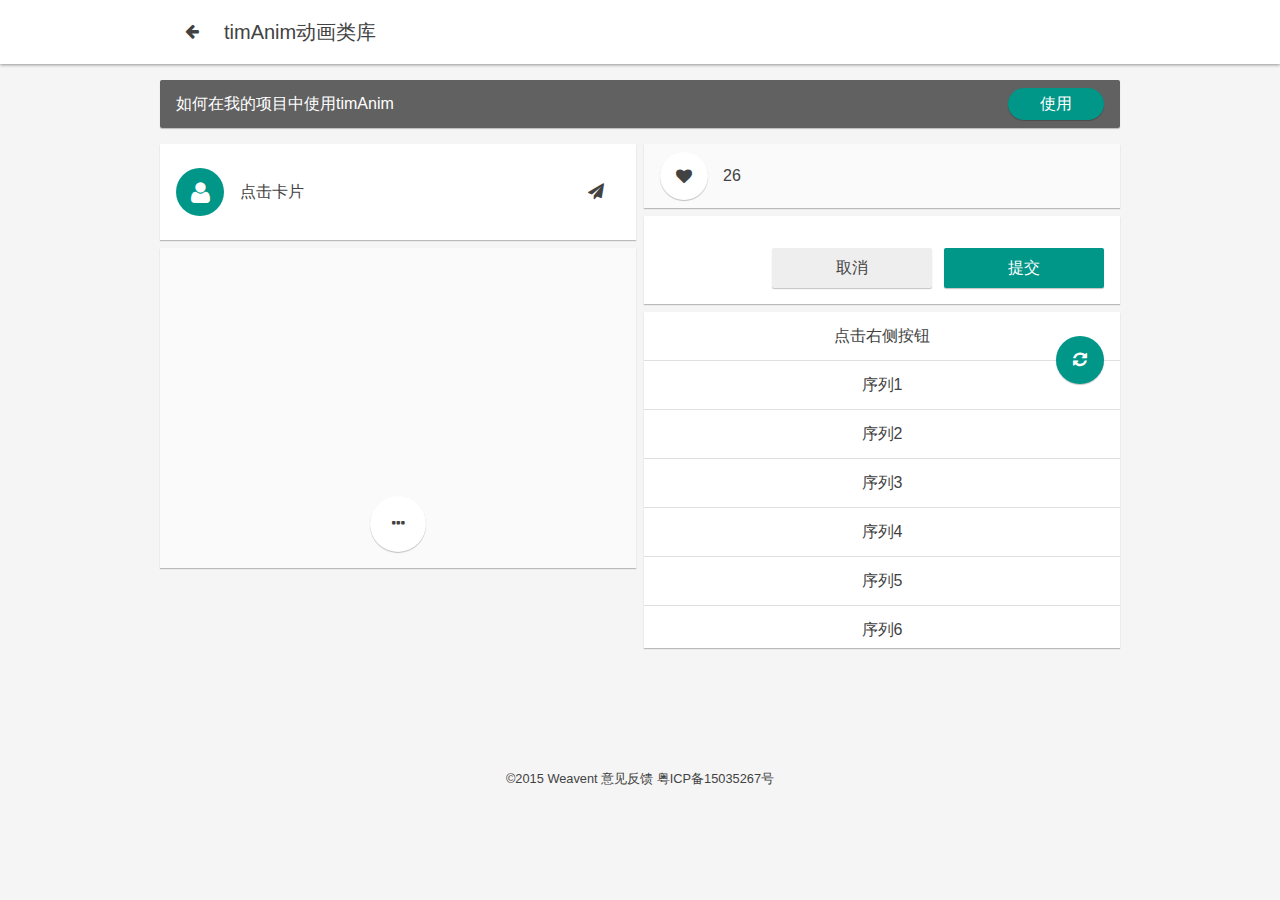
<file: index.html>
<!DOCTYPE html>
<meta charset="utf-8"/>
<link rel="stylesheet" href="./css/font-awesome.min.css">
<link rel="stylesheet" href="./css/initial.css">


<div class="appBar">
	<div class="appBarContainer">
		<div class="title">
			<span class='backBtn'  onclick="animateThis(this,'wave-anim-grayBig',200);history.go(-1);"> <i class="fa  fa-arrow-left"></i>
			</span>
			<span>timAnim动画类库</span>
		</div>
	</div>
</div>

<div class='container'  oncontextmenu="return false;" onselectstart="return false">
	<div class="intro float">
		<div class="moreBtn float" spellcheck='true' onclick="switchIntro(this);">使用</div>
		<div class="introTitle">如何在我的项目中使用timAnim</div>
		<span class='jsquot'>
			<title>Html类名引用</title>
			<p>如果动画无需触发，只在加载的时候显示，则可以通过类名的方式引用：</br>
				&lt;div class='wave-anim-bright'&gt;</br>
				&nbsp;&nbsp;&nbsp;&nbsp;&lt;i class='fa fa-refresh'&gt;&lt;/i&gt;</br>
				&lt;/div&gt;
			</p>
			<title>通过keyframes关键帧方式引用</title>
			<p>
				如需伪类触发（例如hover），则可以通过引用动画引用：</br>
				.btn:hover{animation: o-anim-flip 0.2s ease;}。</br></br>

			</p>

		</span><!-- 
		 --><span class='jsquot'>
			<title>如需事件触发则可通过js引用</title>
			<p>
				&lt;div onclick='animateThis(this,'o-anim',200)'&gt;</br>
				&nbsp;&nbsp;&nbsp;&nbsp;&lt;i class='fa fa-ellipsis-h'&gt;&lt;/i&gt;</br>
				&lt;/div&gt;
			</p>
			<p>	</br>function animateThis(obj,animateClass,time){</br>
				&nbsp;&nbsp;&nbsp;&nbsp;var cls=obj.className;</br>
				&nbsp;&nbsp;&nbsp;&nbsp;obj.className=cls+' '+animateClass;</br>
				&nbsp;&nbsp;&nbsp;&nbsp;setTimeout(function(){</br>
				&nbsp;&nbsp;&nbsp;&nbsp;&nbsp;&nbsp;&nbsp;&nbsp;obj.className=cls;</br>
				&nbsp;&nbsp;&nbsp;&nbsp;}, time);</br>
				}
			</p>
		</span>
	</div>	
	<aside>
		<article class='animHolder wave-anim-big-holder' onclick="animateThis(this,'wave-anim-grayBig',200)">
			<div class="item ">
				<div class="left">
					<div class='img green'><i class="fa fa-user icon"></i></div>
				</div>
				<div class="right">
			 		<div class='text'>点击卡片</div>
			 	</div>
			 	<div class='info'><i class="fa fa-send action"></i></div>
			</div>
		</article>
		<article class="animHolder o-anim-holder" id='o-anim-holder'>
			<div class="o-btn float" id='o-btn' checked='' onclick="animateThis(this,'o-anim',200);showFloatPanel(this);"><i class="fa fa-ellipsis-h"></i></div>
			<div class="floatPanel float" onclick="hideFloatPanel(this)">点我关闭</div>
		</article>
	</aside><!-- 
	 --><aside class="rightPortion">
		<article class='animHolder arc-anim-holder'>
			<span class='float' id='likeBtn' spellcheck='false' onclick='like(this);'>
				<i class="fa fa-heart icon_heart"></i>
			</span>
			<span class='static'>26</span>
		</article>
		<article class='animHolder wave-anim-holder'>
			<button class="btn gray float" onclick="animateThis(this,'wave-anim-grayLight',200);">取消</button>
			<button class='btn green float' onclick="animateThis(this,'wave-anim-greenLite',200);">提交</button>
		</article>
		<article class='animHolder sequen-anim-holder'>
			<title class='sequenItem'>点击右侧按钮</title>
			<div class="order1 sequenItem">序列1</div>
			<div class="order2 sequenItem">序列2</div>
			<div class="order3 sequenItem">序列3</div>
			<div class="order4 sequenItem">序列4</div>
			<div class="order5 sequenItem">序列5</div>
			<div class="order6 sequenItem">序列6</div>
			<button class="sequenCtrl float green" onclick="refreshThis(this)"><i class="fa fa-refresh"></i></button>
		</article>
	</aside>
    <div class="footer">©2015 Weavent 意见反馈 粤ICP备15035267号</div>

</div>

<script>
	function animateThis(obj,animateClass,time){
	    var cls=obj.className;
	    obj.className=cls+' '+animateClass;
	    setTimeout(function(){
	        obj.className=cls;
	    }, time);
	}

	var state=false;
	function like(obj){
		if (!state){
			animateThis(obj,'like-anim',200);
			animateThis(document.getElementsByClassName('static')[0],'arc-in-anim',200);
			obj.style.color='#ff5722';
			var num=document.getElementsByClassName('static')[0];
			num.style.color="#ff5722";
			num.innerHTML=parseInt(num.innerHTML)+1;
			state=!state;
		}else{
			animateThis(obj,'like-anim-flip',200);
			animateThis(document.getElementsByClassName('static')[0],'arc-out-anim',200);
			obj.style.color='#424242';
			var num=document.getElementsByClassName('static')[0];
			document.getElementsByClassName('static')[0].style.color="#424242";
			num.innerHTML=parseInt(num.innerHTML)-1;
			state=!state;
		};
	}

	function showFloatPanel(oBtn){
		document.getElementById('o-anim-holder').style.backgroundColor='#616161';
		oBtn.setAttribute('checked','checked');
	}
	function hideFloatPanel(bg){
		document.getElementById('o-anim-holder').style.backgroundColor='#fafafa';
		var oBtn=document.getElementById('o-btn');
		oBtn.setAttribute('checked','');
		animateThis(oBtn,'o-anim-flip',100);
	}

	function refreshThis(btn){
		var items=btn.parentNode.getElementsByTagName('div');
		for (var i = 5; i >= 0; i--) {
			items[i].style.display='none';
		};
		setTimeout(function(){
			for (var i = 5; i >= 0; i--) {
				items[i].style.display='block';
			};
		},200);
	}

	function switchIntro(moreBtn){
		moreBtn.spellcheck=!moreBtn.spellcheck;
	}
</script>
</file>
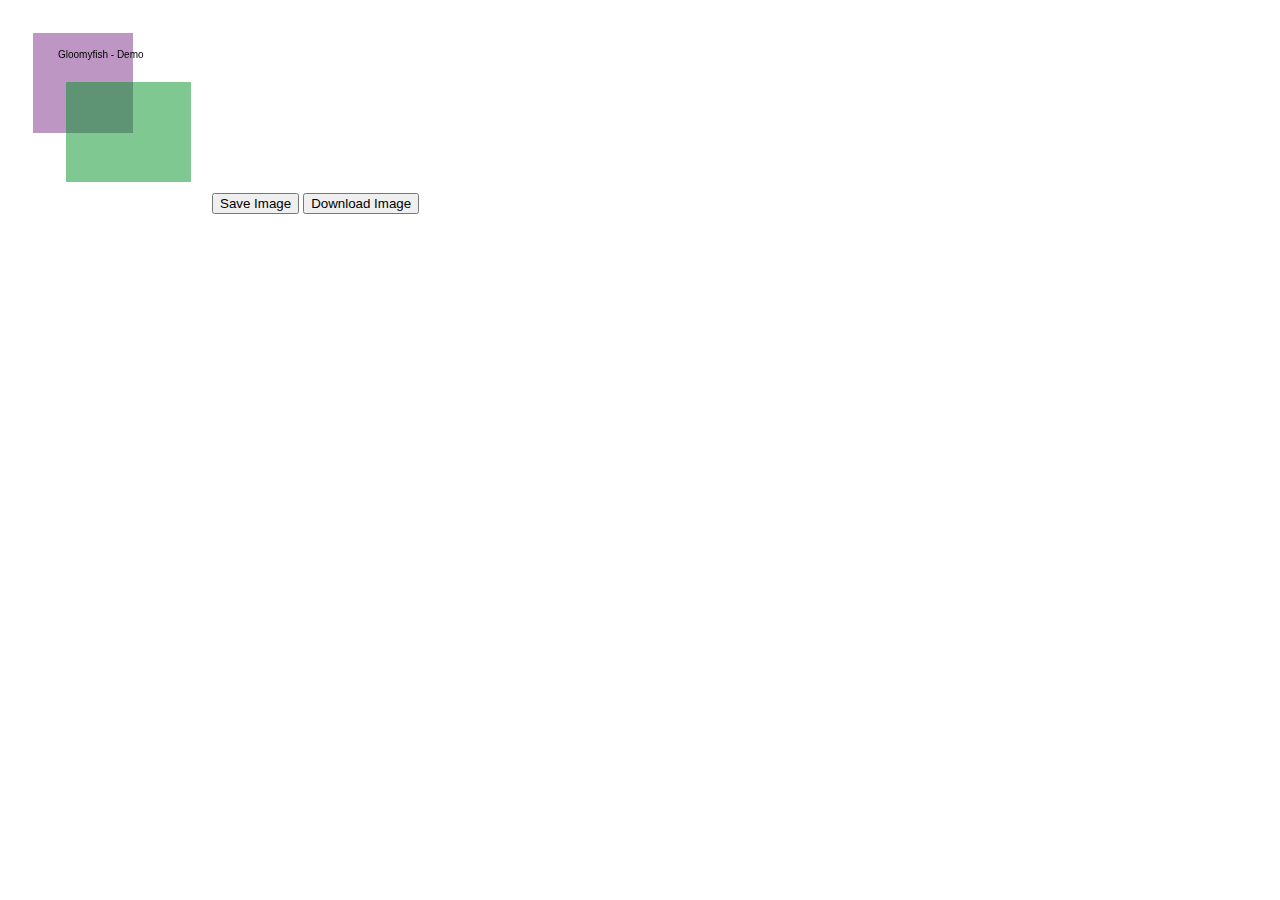
<file: canvas2image.html>
<!DOCTYPE html>
<meta charset='utf-8'>
<meta http-equiv="X-UA-Compatible" content="chrome=1">

<div>
	<canvas width=200 height=200 id="thecanvas"></canvas>
	<button id="saveImageBtn">Save Image</button>
	<button id="downloadImageBtn">Download Image</button>
</div>

<script>
    	window.onload = function() {
    		draw();
    		var saveButton = document.getElementById("saveImageBtn");
    		bindButtonEvent(saveButton, "click", saveImageInfo);
    		var dlButton = document.getElementById("downloadImageBtn");
    		bindButtonEvent(dlButton, "click", saveAsLocalImage);
    	};
            function draw(){
                var canvas = document.getElementById("thecanvas");
                var ctx = canvas.getContext("2d");
                ctx.fillStyle = "rgba(125, 46, 138, 0.5)";
                ctx.fillRect(25,25,100,100); 
                ctx.fillStyle = "rgba( 0, 146, 38, 0.5)";
                ctx.fillRect(58, 74, 125, 100);
                ctx.fillStyle = "rgba( 0, 0, 0, 1)"; // black color
                ctx.fillText("Gloomyfish - Demo", 50, 50);
            }
            
            function bindButtonEvent(element, type, handler)
            {
            	   if(element.addEventListener) {
            	      element.addEventListener(type, handler, false);
            	   } else {
            	      element.attachEvent('on'+type, handler);
            	   }
			}
            
            function saveImageInfo () 
            {
            	var mycanvas = document.getElementById("thecanvas");
            	var image    = mycanvas.toDataURL("image/png");
            	var w=window.open('about:blank','image from canvas');
            	w.document.write("<img src='"+image+"' alt='from canvas'/>");
            }

            function saveAsLocalImage () {
            	var myCanvas = document.getElementById("thecanvas");
        		// here is the most important part because if you dont replace you will get a DOM 18 exception.
        		// var image = myCanvas.toDataURL("image/png").replace("image/png", "image/octet-stream;Content-Disposition: attachment;filename=foobar.png");
        		var image = myCanvas.toDataURL("image/png").replace("image/png", "image/octet-stream"); 
        		window.location.href=image; // it will save locally
        	}
        </script>
</file>
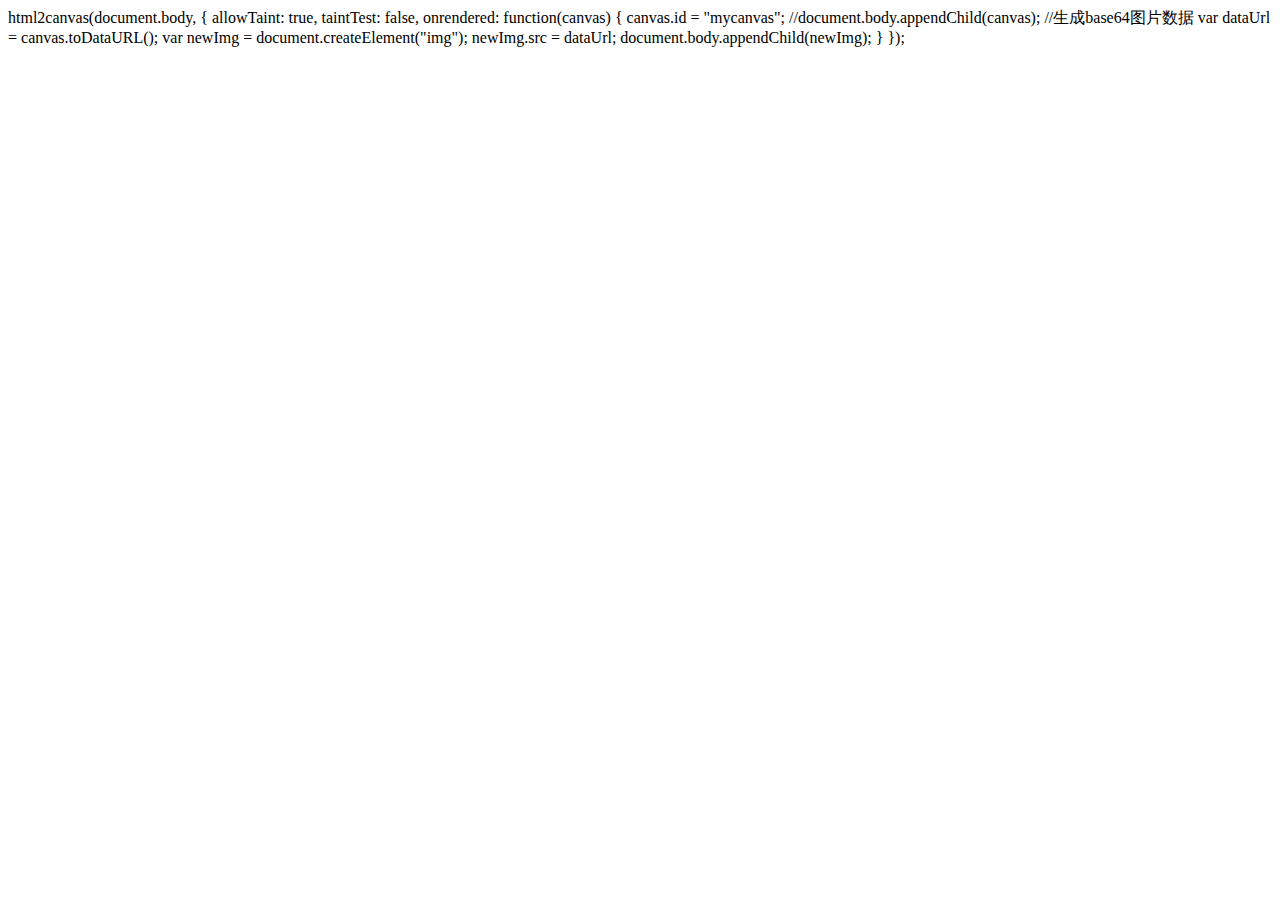
<file: h2i.html>
<!DOCTYPE html>


<script type="text/javascript" src="http://ajax.googleapis.com/ajax/libs/jquery/1.8.3/jquery.min.js"></script>
<script type="text/javascript"  src="http://html2canvas.hertzen.com/build/html2canvas.js"></script>



html2canvas(document.body, {
    allowTaint: true,
    taintTest: false,
    onrendered: function(canvas) {
        canvas.id = "mycanvas";
        //document.body.appendChild(canvas);
        //生成base64图片数据
        var dataUrl = canvas.toDataURL();
        var newImg = document.createElement("img");
        newImg.src =  dataUrl;
        document.body.appendChild(newImg);
    }
});
</file>
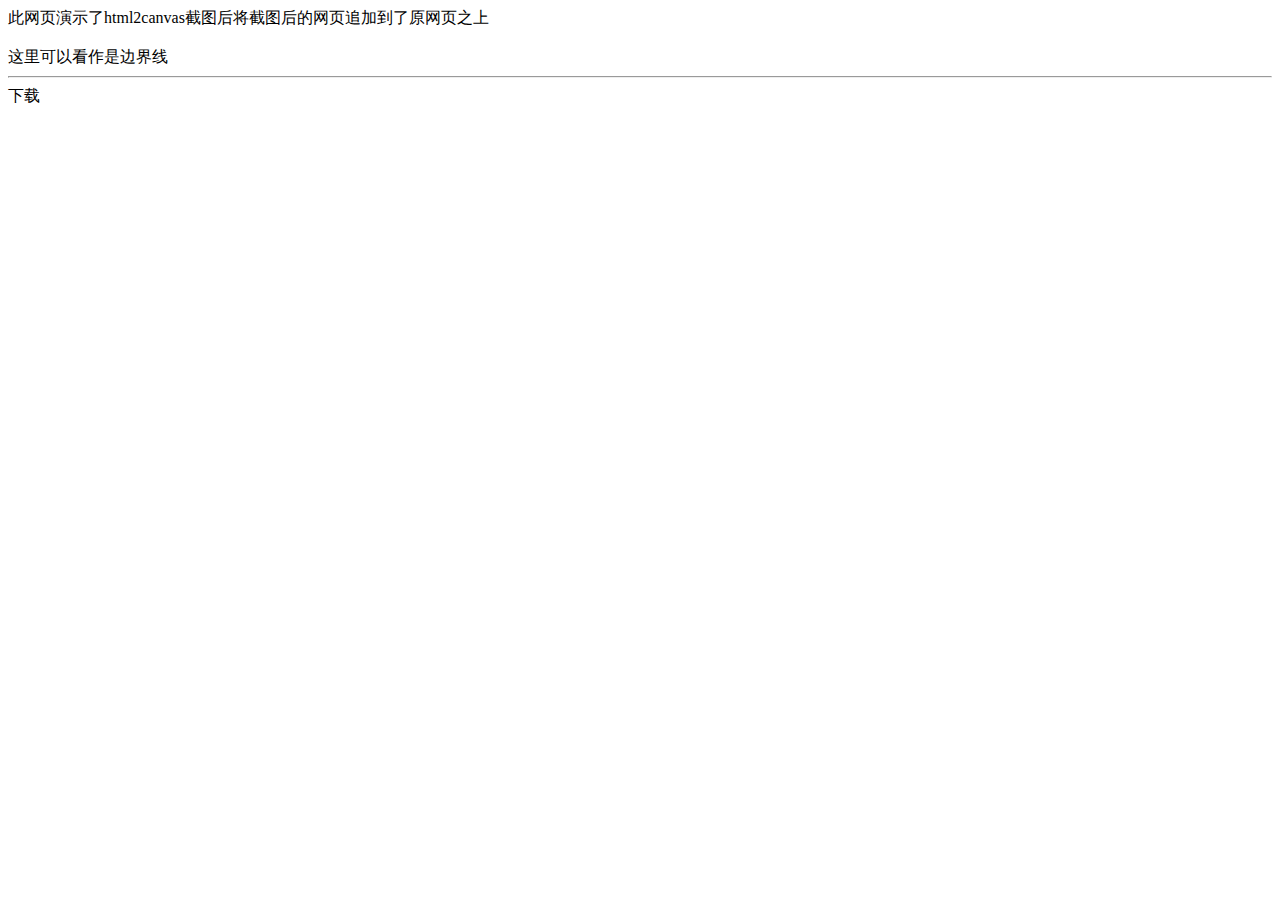
<file: html2image.html>
<!DOCTYPE HTML PUBLIC "-//W3C//DTD HTML 4.01 Transitional//EN">
<html>
	<!--此网页演示了html2canvas网页截图下载 -->	
	<head>
		<!-- base.js实际上是jquery库,html2canvas.js是html2canvas自带的js库 -->
		<script type="text/javascript" src="http://html2canvas.hertzen.com/build/html2canvas.js"></script>
		<script type="text/javascript" src="http://www.boolaw.com/tpl/default/js/jquery-1.8.3.min.js"></script>
		<title>html2canvas网页截图</title>
		<meta http-equiv="keywords" content="keyword1,keyword2,keyword3">
		<meta http-equiv="description" content="this is my page">
		<meta http-equiv="content-type" content="text/html; charset=UTF-8">
		<!--<link rel="stylesheet" type="text/css" href="./styles.css">-->
		<!--需要注意的是,这里一定要等待js库和网页加载完毕后再执行函数  -->
		<!-- html2canvas()中,第一个参数是要截图的Dom对象，第二个参数时渲染完成后回调的canvas对象。  -->		
		<script type="text/javascript">
			$(function(){	
				print();
			});
			function print(){	
				html2canvas( $("#canv") ,{  		
					onrendered: function(canvas){
						$('#down_button').attr( 'href' , canvas.toDataURL() ) ;
						$('#down_button').attr( 'download' , 'myjobdeer.png' ) ;
						//$('#down_button').css('display','inline-block');
						var html_canvas = canvas.toDataURL();
						$.post('', {order_id:1,type_id:2,html_canvas:html_canvas}, function(json){
						}, 'json');
					}
				});
			}
		</script>
		<meta http-equiv="Content-Type" content="text/html; charset=UTF-8">
	</head>
	<body>
		<div id="canv">
		此网页演示了html2canvas截图后将截图后的网页追加到了原网页之上		<br>		<br>
		这里可以看作是边界线		<hr/>
		</div>
		<a type="button" id="down_button">下载</a>
	<?php
	if(isset($_POST['html_canvas'])){
	$order_id = $_POST['order_id'];
	$type_id = $_POST['type_id'];
	$html_canvas = $_POST['html_canvas'];
	$image = base64_decode(substr($html_canvas, 22));
	header('Content-Type: image/png');
	$filename =  $order_id.'-'.$type_id.".png";
	$fp = fopen($filename, 'w');
	fwrite($fp, $image);
	fclose($fp);
	}
	
	?>
	</body>
</html>
</file>
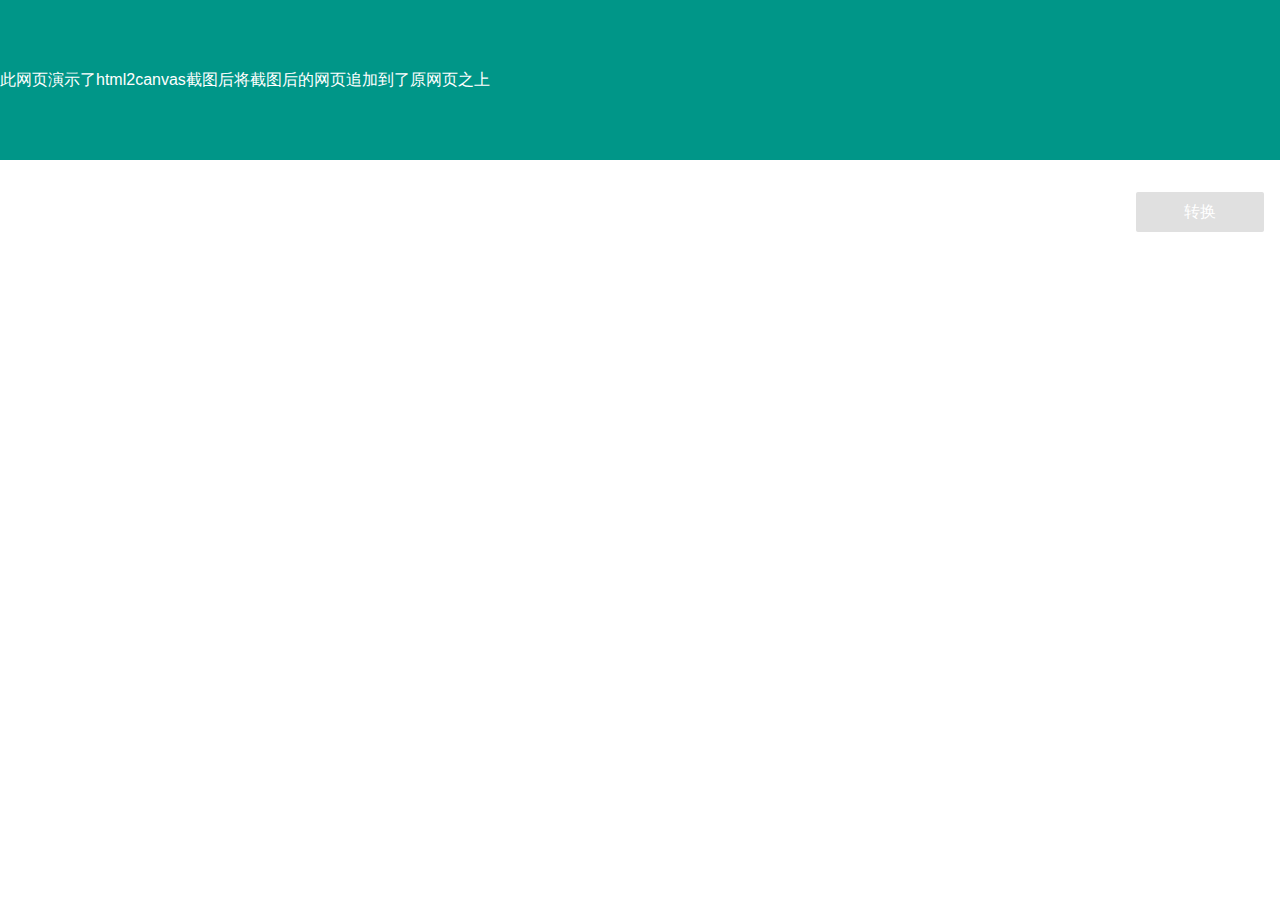
<file: htmltest.html>
<!DOCTYPE HTML>
<html>
<head>
	<title>html2canvas网页截图</title>
	<script src="./js/jquery-1.8.3.min.js"></script>
	<script src="./js/html2canvas.js"></script>
	<meta charset="utf-8"/>
	<link rel="stylesheet" href="./css/font-awesome.min.css">
	<link rel="stylesheet" href="./css/initial.css">
	<style>
		body,html{
			height: 100%;
			overflow: hidden;
			padding: 0;
			margin: 0;
			background-color: white;
		}
		.old{
			background-color: #009688;
			height: 10em;
			color: white;
			line-height: 10em;
		}
		.newImgl{
			position: absolute;
			top: 0;
			left: 0;
			height: 100%;
			width: 100%;
			display: block;
			z-index: 5000;
			animation:slide-anim 0.6s linear;
		}

		.transBg{
			height: 100%;
			width:100%;
			background-color: #424242;
			position: absolute;
			top: 0;
			left: 0;
			z-index: 10;
		}
		#down_button{
			display: inline-block;
			cursor: pointer;
			height: 2.5em;
			width: 8em;
			line-height: 2.5em;
			background-color: #e0e0e0;
			border-radius: 2px;
			text-align: center;
			float: right;
			margin:2em 1em 0 0;
		}

		#load_content{
		    position: absolute;
		    top:0;
		    left: 0;
		    width: 100%;
		    height: 100%;
		    z-index: 11;
		    display: none;
		    background-color: white;
		}

		@keyframes slide-anim{
			0%{
                transform:scale(1) translateY(0);
			}
			10%{
                transform:scale(0.7) translateY(0);
			}
			50%{
                transform:scale(0.7) translateY(0);
			}
			100%{
                transform:scale(0.5) translateY(-1000px);
			}
		}
	</style>
</head>
<body>
	<div class='old'>此网页演示了html2canvas截图后将截图后的网页追加到了原网页之上</div>
	<a type="button" id="down_button" onclick="trans('http://weavent.com/tim/timanim/index.php')">转换</a>
</body>

<script>
    function trans(url){
        html2canvas(document.body, {
            allowTaint: true,
            taintTest: false,
            onrendered: function(canvas) {
                //初始化对象并加到body
                var dataUrl = canvas.toDataURL();
                var newImgl = document.createElement("img");
                var transBg = document.createElement("div");

                transBg.className='transBg';
                newImgl.className='newImgl';
                newImgl.src =  dataUrl;

                document.body.appendChild(newImgl);
                document.body.appendChild(transBg);
                console.log("切换中");
    			        //异步加载页面
		        var newHtml=document.createElement("div");
		        console.log("正在加载...");
		        $(newHtml).load(url, function(responseText, textStatus, XMLHttpRequest) {
		            if (textStatus == "error") {
		                var msg = "错误: ";
		                console.log(msg + XMLHttpRequest.status + " " + XMLHttpRequest.statusText);
		            }
		            else if (textStatus == "timeout") {
		                var msg = "操时: ";
		                console.log(msg + XMLHttpRequest.status + " " + XMLHttpRequest.statusText);
		            }
		            else {
		                console.log("加载完成");
		                 setTimeout(function(){
		                    console.log("显示出来");
		                    document.body.innerHTML='';
		                    $('body').append(newHtml);
		                },600);
		            }
		        });
            }
        });
    }
</script>

</html>
</file>
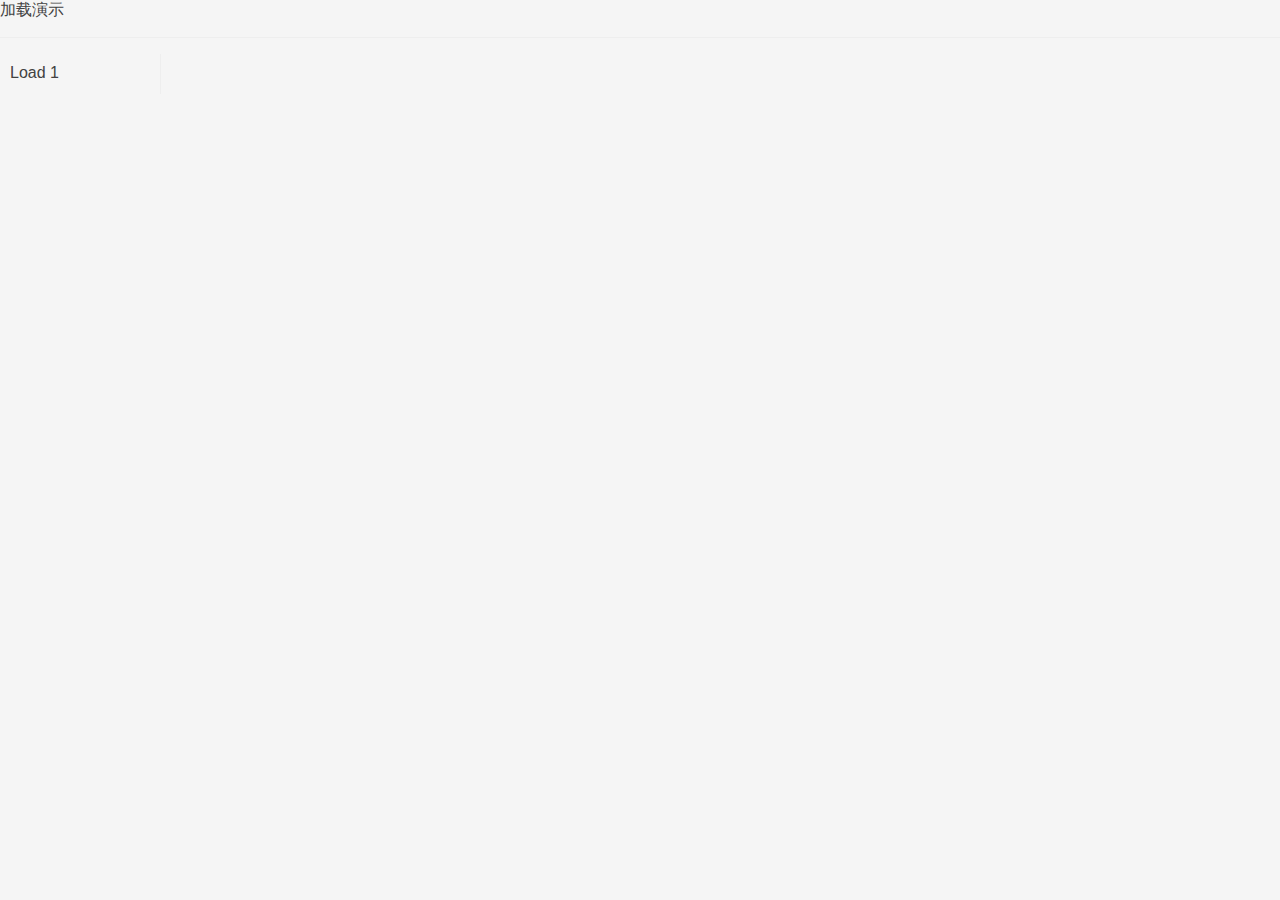
<file: load.html>
<!DOCTYPE html>
<title>JQuery - Load</title>
<meta http-equiv="Access-Control-Allow-Origin" content="*">
<meta charset="utf-8"/>
<link rel="stylesheet" href="./css/font-awesome.min.css">
<link rel="stylesheet" href="./css/initial.css">
<script src="./js/jquery-1.8.3.min.js"></script>
<style type="text/css">
	#header{
        margin-bottom: 1em;
        padding-bottom: 1em;
        border-bottom: 1px solid #eee;
    }
    .buttonListArea
    {
        float: left;
        width: 150px;
        padding-right: 10px;
        border-right: 1px solid #eee;
        margin-right: 10px;
    }
    .button{
         cursor:pointer;
         position: absolute;
         z-index: 200;
        }
    
    .buttonArea
    {
        margin: 10px;
        padding-bottom: 20px;
    }
    #load_content{
        position: absolute;
        top:0;
        left: 0;
        width: 100%;
        height: 100%;
    }
</style>

<form id="form1" runat="server">
<div id="container">
    <div id="header">
        <h2>加载演示</h2>
    </div>
    <div class="buttonListArea">
        <div class="buttonArea">
            <div class="button"  id="btnLoad1"> Load 1</div>
        </div>
    </div>
    <div id="load_content">
    </div>
</div>
</form>

<script>
   $(document).ready(function() {
        $('#btnLoad1.button').click(function() {
            $('#header').html("正在加载...");
            //$('#load_content').load('http://jqueryui.com/', );
            $('#load_content').hide().load('http://weavent.com/tim/timanim/index.php', function(responseText, textStatus, XMLHttpRequest) {
                //所有状态成功，执行此函数，显示数据  //textStatus四种状态 success、error、notmodified、timeout
                if (textStatus == "error") {
                    var msg = "错误: ";
                    $('#header').html(msg + XMLHttpRequest.status + " " + XMLHttpRequest.statusText);
                }
                else if (textStatus == "timeout") {
                    var msg = "操时: ";
                    $('#header').html(msg + XMLHttpRequest.status + " " + XMLHttpRequest.statusText);
                }
                else {
                    $('#header').html("加载完成");
                    $(this).fadeIn();
                }
            });
        });
    });
</script>
</file>
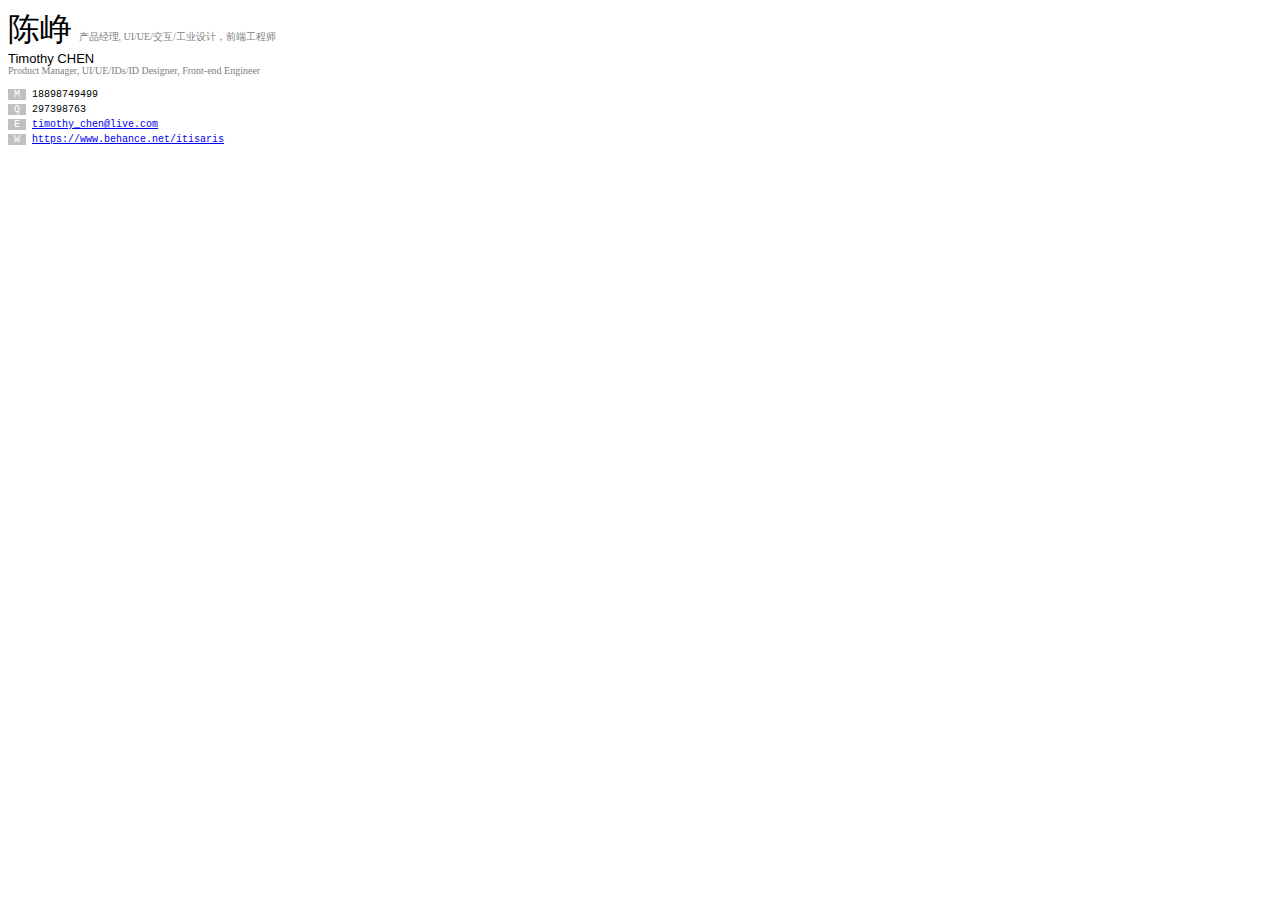
<file: signiture.html>
<!DOCTYPE html PUBLIC>
<html xmlns ="http://www.w3.org/1999/xhtml">
	<head>
		<meta http-equiv ="Content-Type" content="text/html; charset=utf-8" />
	</head>
<body>
	<FONT size=6 face='黑体'>陈峥</FONT>
	<FONT size=1>
		<FONT color=#808080 face='幼圆'>&nbsp;产品经理, UI/UE/交互/工业设计，前端工程师 </FONT>
	</FONT>
	<DIV>
		<SPAN style="LINE-HEIGHT: 1">
			<FONT size=2 face='Arial'>Timothy CHEN </FONT>
		</SPAN>
		<DIV>
			<FONT color=#808080 size=1 face="Times New Roman">Product Manager, UI/UE/IDs/ID Designer, Front-end Engineer </FONT>
		</DIV>
		<DIV>
			<FONT color=#808080 size=1 face="Times New Roman"><BR>
			</FONT>
		</DIV>
	</DIV>

	<DIV>
		<SPAN style="FONT-SIZE: x-small; FONT-FAMILY: courier; LINE-HEIGHT: 1.2; BACKGROUND-COLOR: rgb(192,192,192)">
			<FONT color=#ffffff>&nbsp;M </FONT>
		</SPAN>
		<SPAN style="FONT-SIZE: x-small; FONT-FAMILY: courier; LINE-HEIGHT: 1.5">&nbsp;18898749499 </SPAN>
	</DIV>

	<DIV>
		<SPAN style="FONT-SIZE: x-small; FONT-FAMILY: courier; LINE-HEIGHT: 1.2; BACKGROUND-COLOR: rgb(192,192,192)">
			<FONT color=#ffffff>&nbsp;Q </FONT>
		</SPAN>
		<SPAN style="FONT-SIZE: x-small; FONT-FAMILY: courier; LINE-HEIGHT: 1.5">&nbsp;297398763 </SPAN>
	</DIV>

	<DIV>
		<SPAN style="FONT-SIZE: x-small; FONT-FAMILY: courier; LINE-HEIGHT: 1.2; BACKGROUND-COLOR: rgb(192,192,192)">
			<FONT color=#ffffff>&nbsp;E </FONT>
		</SPAN>
		<SPAN style="FONT-SIZE: x-small; FONT-FAMILY: courier; LINE-HEIGHT: 1.5">&nbsp;<A href="mailto:timothy_chen@live.com">timothy_chen@live.com </A> </SPAN>
	</DIV>

	<DIV>
		<SPAN style="FONT-SIZE: x-small; FONT-FAMILY: courier; LINE-HEIGHT: 1.2; BACKGROUND-COLOR: rgb(192,192,192)">
			<FONT color=#ffffff>&nbsp;W </FONT>
		</SPAN>
		<SPAN style="FONT-SIZE: x-small; FONT-FAMILY: courier; LINE-HEIGHT: 1.5">&nbsp;<A href="https://www.behance.net/itisaris">https://www.behance.net/itisaris </A> </SPAN>
	</DIV>
</body>

</html>
</file>
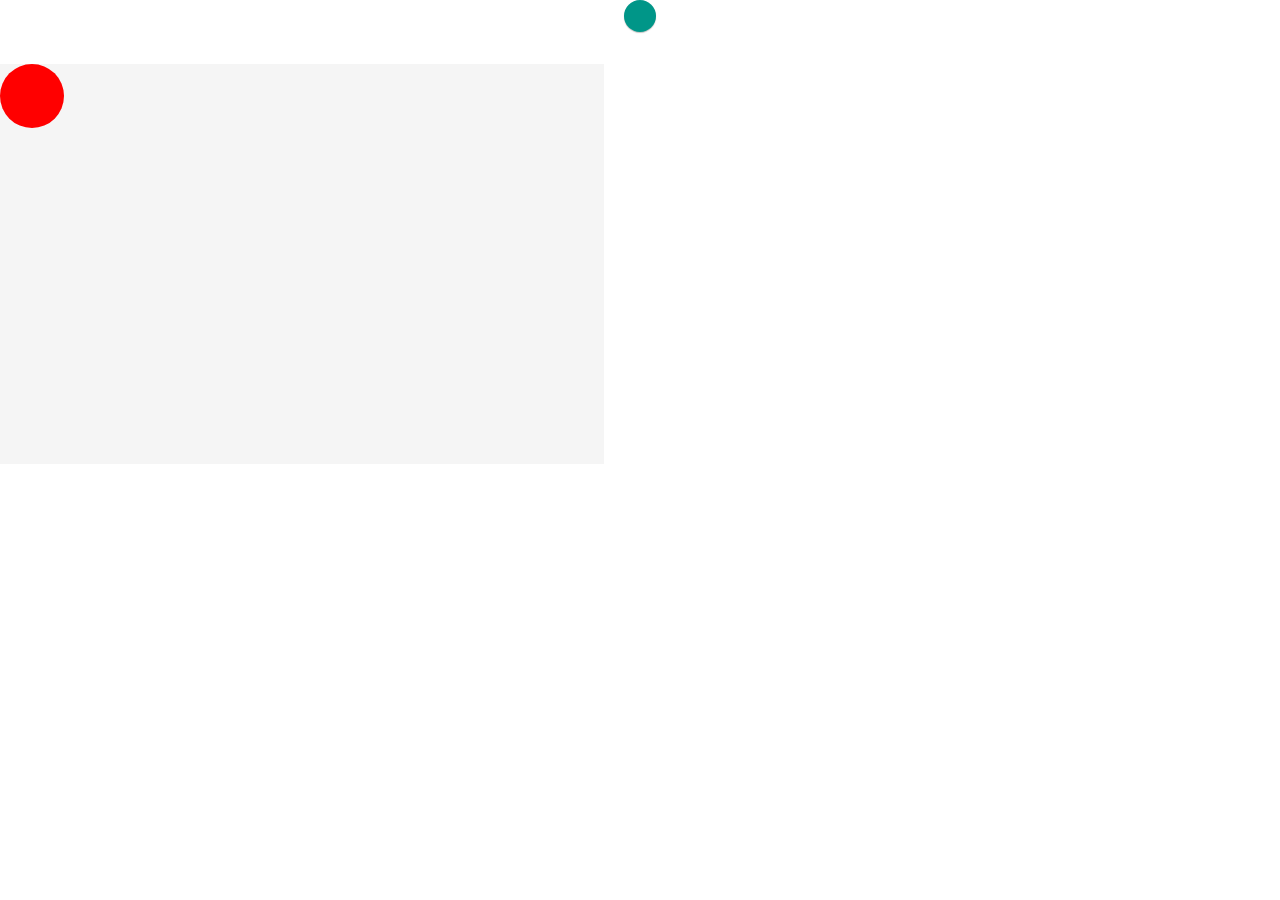
<file: timeline.html>
<!DOCTYPE html>

<style type="text/css">
html,body{
	height:100%;
	padding:0;
	margin:0;
	overflow:hidden;
}
.content{
	height: 4em;
	text-align: center;
}
.o-btn{
	height: 32px;
	display:inline-block;
	width: 32px;
	background-color: #009688;
	border-radius: 16px;
	box-shadow: 0 1px 1px rgba(0,0,0,0.24);
	cursor: pointer;
}
#canvas{
	overflow: hidden;
	position: relative;
	background-color: #f5f5f5;
}

</style>

<div class="content">
	<div class="o-btn" pause='pause' onclick="togglePause(this)" id='pauseCtrl'></div>
</div>
<canvas id='canvas'></canvas>

<script type="text/javascript">
var time,pause,canvas,context,centerX,centerY,dropping,right;
window.onload=initial;

//initial vars, set timeline
function initial(){
	time=0;
	pause=document.getElementById('pauseCtrl');
	canvas=document.getElementById('canvas');
	canvas.height=400;
	canvas.width=604;
	context = canvas.getContext("2d"); 
	centerX = 32;    
    centerY = 32;    
    radius = 32;
    dropping=true;
    right=1;
    drawCircle();
	setInterval(timeLine,10);
}

//timeline flow
function timeLine(){
	if (pause.getAttribute('pause')=='') {
		if (dropping) {
			centerY+=5*time*time;
			centerX+=right*3;
			time+=0.01;
	  		drawCircle();
		}else{
			centerY-=5*time*time;
			centerX+=right*3;
			time-=0.01;
	  		drawCircle();
		};
	};
	if(centerY>369.3755){
		changeDirection();
		centerY=368;
		time=1.27;
	};
	if (centerY<31.8205) {
		changeDirection();
		centerY=32;
	};
	if(centerX>=570){
		right=-right;
		centerX=570;
	};
	if (centerX<=30) {
		right=-right;
		centerX=30;
	};
}

//change direction
function changeDirection(){
	dropping=!dropping;
}
// draw circle
function drawCircle(){
	context.clearRect(0,0,604,400);
	context.fillStyle="#FF0000";
	context.beginPath();
	context.arc(centerX,centerY,radius,0,Math.PI*2,true); //Math.PI*2是JS计算方法，是圆
	context.closePath();
	context.fill();
}

//pausebtn toggle
function togglePause(pauseCtrl){
	if (pauseCtrl.getAttribute('pause')=='') {
		pauseCtrl.setAttribute('pause','pause');
	}else{
		pauseCtrl.setAttribute('pause','');
	};
}

</script>
</file>
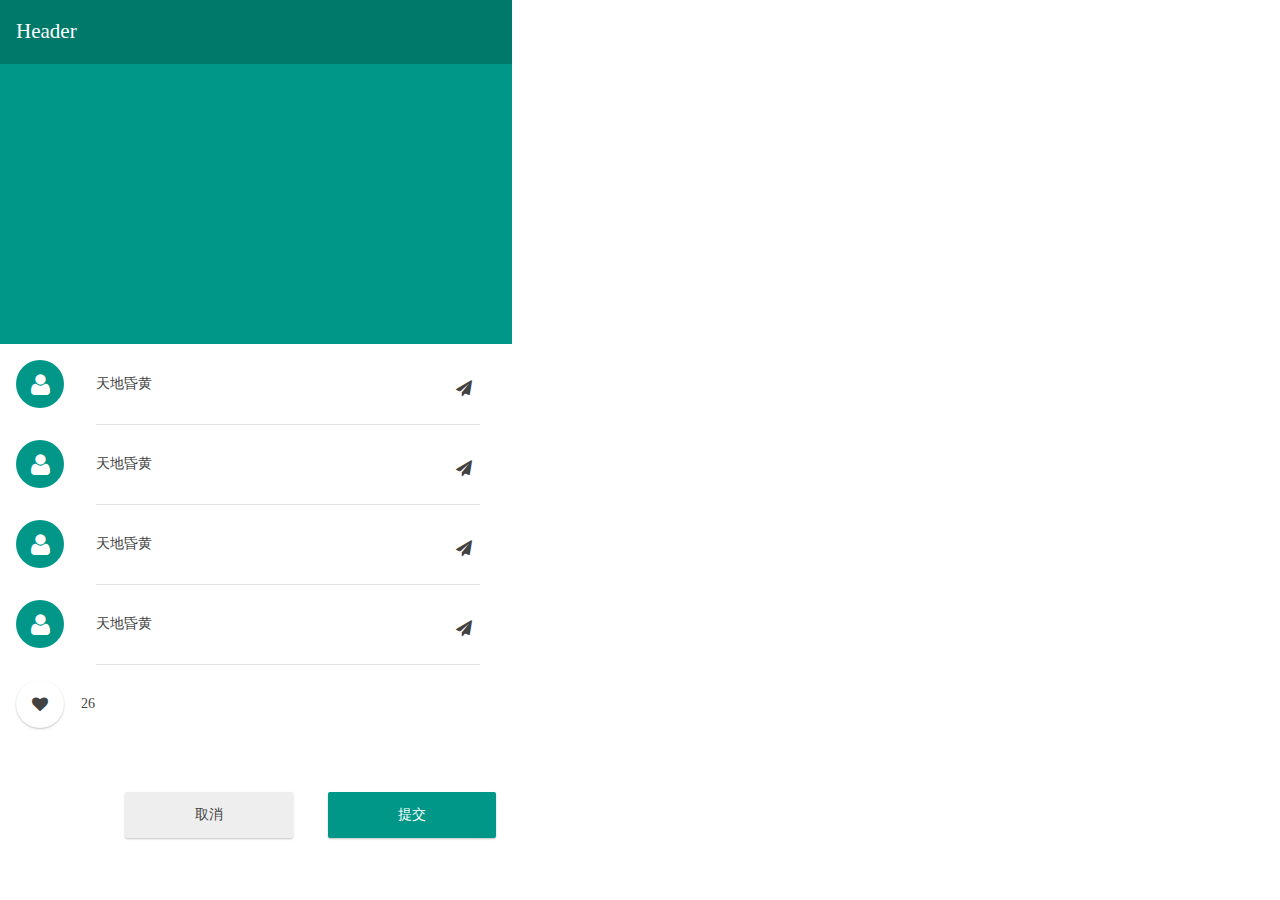
<file: wave-like-anim.html>
<!DOCTYPE html>
<html>
<head>
	<link rel="stylesheet" href="./css/font-awesome.min.css">
	<meta http-equiv ="Content-Type" content="text/html; charset=utf-8" />
	<style>
		/*初始化样式*/
		html,body{font:14px '微软雅黑';height: 100%;width: 100%;padding: 0;margin: 0;overflow: hidden; color: #424242;}
		button,input{border-style: none;font:14px '微软雅黑';outline:none;}

		/*此组为padding公共样式类*/
		.sPadding{padding: 8px;}
		.lPadding{padding: 16px;}
		/*此组为颜色公共类*/
		.gray{background-color: #eeeeee;color: #424242;}
		.green{background-color: #009688;color: white;}
		.greenDark{background-color: #00796b;color: white;}
		/*浮动按钮样式*/
		.float{border-radius: 2px;box-shadow: 0px 1px 2px rgba(0,0,0,0.24);cursor: pointer;}
		.hLayout{display: inline-block; vertical-align: top;}
		/*uderline*/
		.underline{ border-bottom: 1px solid #e0e0e0;}
		.header{height: 1.5em;font-size: 1.5em;line-height: 1.5em;}
		.container{width: 40%;height: 100%}
		.content{position: relative;}
		.comment{box-sizing:border-box;width: 100%; height: 8em;}
		.action{text-align: right;}
		.left{
			width: 80px;
			display: inline-block;
		}
		.right{
			box-sizing:border-box;
			position: absolute;
			padding-left: 96px;
			text-align: left;
			top: 0;
			left: 0;
			right: 32px;
			cursor: pointer;
		}
		.item{
			height: 48px;
			position: relative;
		}
		.img{
			display: inline-block;
			height: 48px;
			width: 48px;
			line-height: 48px;
			border-radius: 24px;
			text-align: center;
		}
		.image{
			position: relative;
		}
		.mask{
			height: 280px;
			width: 100%;
			position: absolute;
			top: 0;
		}
		.cover{
			height: 280px;
			width: 100%;
			background-position: center;
			background-size: cover;
		}
		.text{
			height: 80px;
			line-height: 80px;
		}
		.btn{
			width: 168px;
			display: inline-block;
			line-height: 100%;
			text-align: center;
			margin-left: 32px;
		}
		.gift{cursor: pointer;
			float: left;
			text-align: center;
			width: 10%;
			height: 48px;
			border-radius: 24px;
		}
		.icon{line-height: 48px; font-size: 24px;}
		.icon_heart{line-height: 48px; font-size: 16px;}
		.static{width: 10%;line-height: 48px;text-align: center;}
		.textInput{
			box-sizing:border-box;
			border-bottom: 1px solid #e0e0e0;
			border-radius: 2px;
			height: 48px;
			width: 60%;
		}
		.textInput:focus{border-bottom: 1px solid #009688;}
		.info{
			position: absolute;
			right: 36px;
			top:32px;
			height: 24px;
			width:24px;
			font-size: 16px;
			text-align: center;
		}
		.action{
			line-height: 24px;
		}
		.action:hover{
			color: #009688;
			cursor: pointer;
		}
		.wave-anim-grayLight{-webkit-animation: wave-anim-grayLight 0.2s ease;}
		.wave-anim-grayBig{-webkit-animation: wave-anim-grayBig 0.2s ease;}
		.wave-anim-greenLite{-webkit-animation: wave-anim-greenLite 0.2s ease;}
		.like-anim{-webkit-animation: like-anim 0.2s ease;}
		.like-anim-flip{-webkit-animation: like-anim-flip 0.2s ease;}
		.arc-in-anim{-webkit-animation: arc-in-anim 0.2s ease;}
		.arc-out-anim{-webkit-animation: arc-out-anim 0.2s ease;}
		@-webkit-keyframes wave-anim-greenLite { 
		    0% { 
		    	background-image: radial-gradient(8px at center, #00897b 50%,#009688 55%);
				box-shadow: 0px 1px 2px rgba(0,0,0,0.24);
		    } 
		    25% { 
		    	background-image: radial-gradient(56px at center, #00897b 50%,#009688 55%);
				box-shadow: 0px 3px 3px rgba(0,0,0,0.24);
		    } 
		    50% {
		     background-image: radial-gradient(112px at center, #00897b 50%,#009688 55%);
				box-shadow: 0px 3px 6px rgba(0,0,0,0.24);
		 	} 
		 	75% {
		     	background-image: radial-gradient(140px at center, #00897b 50%,#009688 55%);
				box-shadow: 0px 2px 2px rgba(0,0,0,0.24);
		 	} 
		    100% {
		     background-image: radial-gradient(168px at center, #00897b 50%,#009688 55%);
				box-shadow: 0px 1px 2px rgba(0,0,0,0.24);
		 } 
		}
		@-webkit-keyframes wave-anim-grayLight { 
		    0% { 
		    	background-image: radial-gradient(8px at center, #e0e0e0 50%,#eeeeee 55%);
				box-shadow: 0px 1px 2px rgba(0,0,0,0.24);
		    } 
		    25% { 
		    	background-image: radial-gradient(56px at center, #e0e0e0 50%,#eeeeee 55%);
				box-shadow: 0px 3px 3px rgba(0,0,0,0.24);
		    } 
		    50% {
		     background-image: radial-gradient(112px at center, #e0e0e0 50%,#eeeeee 55%);
				box-shadow: 0px 3px 6px rgba(0,0,0,0.24);
		 	} 
		 	75% {
		     background-image: radial-gradient(140px at center, #e5e5e5 50%,#eeeeee 55%);
				box-shadow: 0px 2px 2px rgba(0,0,0,0.24);
		 	} 
		    100% {
		     background-image: radial-gradient(168px at center, #eaeaea 50%,#eeeeee 55%);
				box-shadow: 0px 1px 2px rgba(0,0,0,0.24);
		 } 
		}
		@-webkit-keyframes wave-anim-grayBig {
		    0% {background-image: radial-gradient(112px circle at center, #eee 50%,transparent 55%);} 
		    25% {background-image: radial-gradient(280px circle at center, #eee 50%,transparent 54%);} 
		    50% {background-image: radial-gradient(320px circle at center, #eee 50%,transparent 53%);} 
		 	75% {background-image: radial-gradient(390px circle at center, #f5f5f5 50%,transparent 52%);} 
		    100% {background-image: radial-gradient(460px circle at center, #fafafa 50%,transparent 51%);} 
		}
		@-webkit-keyframes like-anim { 
		    0% {background-image: radial-gradient(4px circle at center, #eee 50%,transparent 55%);color: #bf360c;} 
		    25% {background-image: radial-gradient(24px circle at center, #eee 50%,transparent 55%);color: #e64a09;} 
		    50% {background-image: radial-gradient(32px circle at center, #eee 50%,transparent 55%);color: #ff5722;} 
		 	75% {background-image: radial-gradient(36px circle at center, #f5f5f5 50%,transparent 55%);color: #ff5722;} 
		    100% {background-image: radial-gradient(40px circle at center, #fafafa 50%,transparent 55%);color: #ff5722;} 
		}
		@-webkit-keyframes like-anim-flip { 
		    0% {background-image: radial-gradient(4px circle at center, #eee 50%,transparent 55%);color: #ff5722;} 
		    25% {background-image: radial-gradient(24px circle at center, #eee 50%,transparent 55%);color: #ff5722;} 
		    50% {background-image: radial-gradient(32px circle at center, #eee 50%,transparent 55%);color: #e64a09;} 
		 	75% {background-image: radial-gradient(36px circle at center, #f5f5f5 50%,transparent 55%);color: #bf360c;} 
		    100% {background-image: radial-gradient(40px circle at center, #fafafa 50%,transparent 55%);color: #bf360c;} 
		}
		@-webkit-keyframes arc-in-anim {
			0% { -webkit-transform: rotateZ(75deg)  translateY(30px) scale(0.5);}
			100% { -webkit-transform: rotateZ(0deg)  translateY(0px) scale(1);}
		}
		@-webkit-keyframes arc-out-anim {
			0% { -webkit-transform: rotateZ(-75deg)  translateY(-30px) scale(0.5);}
			100% { -webkit-transform: rotateZ(0deg)  translateY(0px) scale(1);}
		}
	</style>
</head>
<body oncontextmenu="return false;" onselectstart="return false">
	<div class='container'>
		<header class='header greenDark lPadding'>Header</header>
		<section class='image'>
			<div class='cover'></div>
			<div class='mask green'></div>
		</section>
		<section class='content'>
			<div class="item lPadding " onclick="animateThis(this,'wave-anim-grayBig',200)">
				<aside class="left">
					<div class='img green'><i class="fa fa-user icon"></i></div>
				</aside><!--
			 --><aside class="right">
			 		<div class='text underline'>天地昏黄</div>
			 	</aside>
			 	<div class='info'><i class="fa fa-send action"></i></div>
			</div>
			<div class="item lPadding " onclick="animateThis(this,'wave-anim-grayBig',200)">
				<aside class="left">
					<div class='img green'><i class="fa fa-user icon"></i></div>
				</aside><!--
			 --><aside class="right">
			 		<div class='text underline'>天地昏黄</div>
			 	</aside>
			 	<div class='info'><i class="fa fa-send action"></i></div>
			</div>
			<div class="item lPadding " onclick="animateThis(this,'wave-anim-grayBig',200)">
				<aside class="left">
					<div class='img green'><i class="fa fa-user icon"></i></div>
				</aside><!--
			 --><aside class="right">
			 		<div class='text underline'>天地昏黄</div>
			 	</aside>
			 	<div class='info'><i class="fa fa-send action"></i></div>
			</div>
			<div class="item lPadding " onclick="animateThis(this,'wave-anim-grayBig',200)">
				<aside class="left">
					<div class='img green'><i class="fa fa-user icon"></i></div>
				</aside><!--
			 --><aside class="right">
			 		<div class='text underline'>天地昏黄</div>
			 	</aside>
			 	<div class='info'><i class="fa fa-send action"></i></div>
			</div>
		</section>

		<section class='comment lPadding'>
			<span class='gift hLayout float'>
				<i class="fa fa-heart icon_heart"></i>
			</span><!--
		 --><span class='static hLayout'>26</span>
		</section>

		<section class='action lPadding'>
			<button type='submit' class="btn gray float lPadding">取消</button>
			<button type='submit' class='btn green float lPadding'>提交</button>
		</section>
	</div>
</body>

<script>
	function animateThis(obj,animateClass,time){
	    var cls=obj.className;
	    obj.className=cls+' '+animateClass;
	    setTimeout(function(){
	        obj.className=cls;
	    }, time);
	}
  	var btn1=document.getElementsByTagName('button')[0];
  	var btn2=document.getElementsByTagName('button')[1];
  	var likeBtn=document.getElementsByClassName('gift')[0];
  	btn1.onclick=function(){animateThis(btn1,'wave-anim-grayLight',200);}
  	btn2.onclick=function(){animateThis(btn2,'wave-anim-greenLite',200);}
	likeBtn.onclick=function(){like(likeBtn);}

	var state=false;
	function like(obj){
		if (!state){
			animateThis(obj,'like-anim',200);
			animateThis(document.getElementsByClassName('static')[0],'arc-in-anim',200);
			obj.style.color='#ff5722';
			var num=document.getElementsByClassName('static')[0];
			num.style.color="#ff5722";
			num.innerHTML=parseInt(num.innerHTML)+1;
			state=!state;
		}else{
			animateThis(obj,'like-anim-flip',200);
			animateThis(document.getElementsByClassName('static')[0],'arc-out-anim',200);
			obj.style.color='#424242';
			var num=document.getElementsByClassName('static')[0];
			document.getElementsByClassName('static')[0].style.color="#424242";
			num.innerHTML=parseInt(num.innerHTML)-1;
			state=!state;
		};
	}
</script>
</html>
</file>
<file: css/initial.css>
/* 初始化部分 */
@media(max-width: 6000px){
    body,div,dl,dt,dd,ul,ol,li,h1,h2,h3,h4,h5,h6,pre,code,form,fieldset,legend,input,button,textarea,p,blockquote,th,td { margin:0; padding:0; }
    td,th,caption { font-size:1em; }
    h1, h2, h3, h4, h5, h6 { font-weight:normal; font-size:100%; }
    address, caption, cite, code, dfn, em, strong, th, var { font-style:normal; font-weight:normal;}
    a { text-decoration:none; -webkit-tap-highlight-color:transparent; color: white;}
    a:hover { text-decoration:none; }
    img { border:none; }
    ol,ul,li { list-style:none; }
    input, textarea, select, button {font-size: 1em; padding: 0 1em; font-family: "微软雅黑", sans-serif ;color: #424242; height: 2.5em; border: none; border-radius: 2px;-webkit-appearance:none; outline: none;}
    table { border-collapse:collapse; }
    /* css common */
    .clearfix:after {content: "."; display: block; height:0; clear:both; visibility: hidden;}
    .clearfix { *zoom:1; }
    .blueDiv {-webkit-tap-highlight-color: transparent;}
    html{height: 100%;overflow: hidden;-webkit-tap-highlight-color: transparent;}
    body{height: 100%;overflow: hidden; font-size: 1em; font-family: "微软雅黑", sans-serif ;color: #424242;}
    ::selection {background: transparent;}
}

/*按钮部分样式*/
@media(max-width: 6000px){
	.float{border-radius: 2px;box-shadow: 0px 1px 1px rgba(0,0,0,0.24);}
    .brightTxt{color: #9e9e9e;}
    .grayBtn{text-align: center; height: 2.5em;line-height: 2.5em;background-color: #f5f5f5;border-radius: 2px;cursor: pointer; padding: 0 1em; min-width: 5em; max-width: 16em;transition:background-color 0.1s linear;}
    .greenBtn{text-align: center; height: 2.5em;line-height: 2.5em;background-color: #009688;border-radius: 2px;cursor: pointer;padding: 0 1em; min-width: 5em; max-width: 16em; color:white;transition:background-color 0.1s linear;}
    .redBtn{text-align: center; height: 2.5em;line-height: 2.5em;background-color: #e84e40;border-radius: 2px;cursor: pointer;padding: 0 1em; min-width: 5em; max-width: 16em; color:white;transition:background-color 0.1s linear; border: none;}
    .darkGreenBtn{height: 3em; line-height: 3em;background-color: #00796b;border-radius: 2px;cursor: pointer;transition:all 0.1s linear;}
    .grayBtn:hover,.grayBtn:checked{color: 009688;}
    .blink:hover{animation: blinkAnimation 0.4s linear;-webkit-animation: blinkAnimation 0.4s linear;}
    .blinkLight:hover{animation: blinkAnimationLight 0.4s linear;-webkit-animation: blinkAnimationLight 0.4s linear;}
    .blinkRed:hover{animation: blinkAnimationRed 0.4s linear;-webkit-animation: blinkAnimationRed 0.4s linear;}
    .blinkBlue:hover{animation: blinkAnimationBlue 0.4s linear;-webkit-animation: blinkAnimationBlue 0.4s linear;}
    .darkGreenBtn:hover{background-color: #a7ffeb; color: #004d40;}
    .sideBarSwitch{display: none;
        position: absolute; z-index: 900;
        top:50%; left: 0;  margin-top: -4em;
        height: 4em; width: 2em; line-height: 4em;
        background-color: #424242; color: white;
        border-radius: 0 0.5em 0.5em 0;
        text-align: center;
        transition:all 0.1s linear;}
}

    /*此组为颜色公共类*/
    @media screen,projection{
        body{background-color: #f5f5f5;overflow-x:hidden;overflow-y:scroll; }
        .gray{background-color: #eeeeee;color: #424242;}
        .green{background-color: #009688;color: white;}
        .greenDark{background-color: #00796b;color: white;}
    }

    /*整体布局*/
    @media screen,projection{
        .container{width: 100%;height: 100%;max-width: 60em;margin: 0 auto;word-spacing: 0;box-sizing:border-box;padding-top: 4em;}

        .intro{
            width: 100%;
            background-color: white;
            margin: 1em 0 .5em;
            word-spacing: 0;
            position: relative;
            overflow: hidden;
            transition:all 0.2s ease;
        }
        .introTitle{
            height: 3em;
            line-height: 3em;
            padding-left: 1em;
            display: none;
            background-color: #616161;
            color: white;
        }
        .jsquot{
            width: 50%;
            word-spacing: normal;
            display: inline-block;
            padding: .5em 2em 1em;
            box-sizing:border-box;
        }
        .jsquot title{
            display: block;
            height: 3em;
            line-height: 3em;
        }
        .intro p{
            display: inline-block;
            font-size: 0.875em;
            color: #9e9e9e;
            line-height: 1.2em;
        }
        .moreBtn{
            height: 2em;
            width: 6em;
            position: absolute;
            right: 1em;
            border-radius: 1em;
            bottom: .5em;
            text-align: center;line-height: 2em;
            cursor: pointer;
            background-color: #9e9e9e;
            color: white;

        }
        .moreBtn[spellcheck=true]{
            background-color: #009688;
        }
        .moreBtn[spellcheck=true]+.introTitle {
            display: block;
        }
        .moreBtn[spellcheck=true]+.introTitle+.jsquot,
        .moreBtn[spellcheck=true]+.introTitle+.jsquot+.jsquot {
            display: none;
        }

        aside{width: 50%;word-spacing: normal;float: left;box-sizing:border-box;padding: 0.5em 0.25em 0.5em 0;}

        .rightPortion{padding: 0.5em 0 0.5em 0.25em;}

        .animHolder{position: relative;width: 100%;box-sizing:border-box;padding: 1em; background-color: white; box-shadow: 0 1px 1px rgba(0,0,0,0.24);margin-bottom:0.5em;overflow: hidden;}
        .footer{
            height: 10em;
            width: 100%;
            text-align: center;
            line-height: 10em;
            font-size: 0.8em;
            padding-top: 4em;
            clear: both;
        }
    }

    /*波纹动画big卡片*/
    @media screen,projection{
        .wave-anim-big-holder{
            padding: 1.5em 1em;
        }
        .left{
            width: 4em;
            display: inline-block;
        }

        .right{
            box-sizing:border-box;
            position: absolute;
            padding-left: 4em;
            text-align: left;
            top: 0;
            left: 0;
            right: 2em;
            cursor: pointer;
        }
        .item{
            height: 3em;
            position: relative;
        }
        .img{
            display: inline-block;
            height: 3em;
            width: 3em;
            line-height: 3em;
            border-radius: 1.5em;
            text-align: center;
        }
        .text{
            height: 3em;
            line-height: 3em;
        }

        .info{
            height: 3em;
            line-height: 3em;
            width:3em;
            text-align: center;
            float: right;
        }
    }

    /*波纹动画卡片*/
    @media screen,projection{
        .wave-anim-holder{
            padding: 2em 1em 1em;
            text-align: right;
        }
        .wave-anim-holder button{
            width: 10em;
            display: inline-block;
            text-align: center;
            margin-left:0.5em;
            padding: 0.75em;
            line-height: 1em;
            cursor: pointer;
        }
    }

    /*弧形切入切出卡片*/
    @media screen,projection{
        .arc-anim-holder{
            padding: 0.5em 1em;
            background-color: #fafafa;
        }

        #likeBtn{
            cursor: pointer;
            float: left;
            text-align: center;
            width: 3em;
            height: 3em;
            line-height: 3em;
            border-radius: 1.5em;
            background-color: white;
        }
        .icon{line-height: 2em; font-size: 1.5em;}
        .icon_heart{line-height: 3em;}
            
        .static{line-height: 3em;text-align: center; width: 3em;display: inline-block;}
    }

    /*此处为圆形切换卡片样式*/
    @media screen,projection{
        .o-anim-holder{
            height: 20em;
            background-color: #fafafa;
        }
        .o-btn{
            position: absolute;
            bottom: 1em;
            left: 50%;
            margin-left: -1.75em;
            width:3.5em;
            height:3.5em;
            background-color:white;
            border-radius:2em;
            text-align:center;
            line-height: 3.5em;
            cursor:pointer;
            z-index:10;
        }

        .o-btn[checked=checked]+.floatPanel{
            display: block;
        }

        .floatPanel{
            position:absolute;
            height:18em;
            width:27em;
            bottom:1em;
            background-color:white;
            display:none;
            z-index:20;
            cursor: pointer;
            line-height: 18em;
            text-align: center;
            animation:delay-anim 0.2s ease;
        }
    }

    /*此处为序列卡片样式*/
    @media screen,projection{
        .sequen-anim-holder{
            background-color: #e0e0e0;
            padding: 0;
            height: 21em;
        }
        .sequenItem{
            height: 3em;
            width: 100%;
            background-color: white;
            border-bottom: 1px #e0e0e0 solid;
            text-align: center;
            line-height: 3em;
            display: block;
        }
        .sequenCtrl{
            position: absolute;
            top: 1.5em;
            height: 3em;
            width: 3em;
            border-radius: 2em;
            right: 1em;
            text-align: center;
            line-height: 3em;
            z-index: 200;
            cursor: pointer;
        }
    }

    /*animiation part*/
    @media screen,projection {
        .delay-anim{-webkit-animation: delay-anim 0.2s ease;}
        .o-anim{-webkit-animation: o-anim 0.2s ease;}
        .o-anim-flip{-webkit-animation: o-anim-flip 0.2s ease;}
        .wave-anim-grayLight{-webkit-animation: wave-anim-grayLight 0.2s ease;}
        .wave-anim-grayBig{-webkit-animation: wave-anim-grayBig 0.2s ease;}
        .wave-anim-greenLite{-webkit-animation: wave-anim-greenLite 0.2s ease;}
        .like-anim{-webkit-animation: like-anim 0.2s ease;}
        .like-anim-flip{-webkit-animation: like-anim-flip 0.2s ease;}
        .arc-in-anim{-webkit-animation: arc-in-anim 0.2s ease;}
        .arc-out-anim{-webkit-animation: arc-out-anim 0.2s ease;}
        .arc-out-anim{-webkit-animation: arc-out-anim 0.2s ease;}

        /*延时控制*/
        .order1{-webkit-animation: flip-anim 0.1s 0s ease; animation: flip-anim 0.1s 0s ease;}
        .order2{-webkit-animation:  flip-anim 0.1s 0.06s ease; animation:  flip-anim 0.1s 0.06s ease;}
        .order3{-webkit-animation: flip-anim 0.1s 0.12s ease;animation: flip-anim 0.1s 0.12s ease;}
        .order4{-webkit-animation: flip-anim 0.1s 0.18s ease;animation: flip-anim 0.1s 0.18s ease;}
        .order5{-webkit-animation: flip-anim 0.1s 0.24s ease;animation: flip-anim 0.1s 0.24s ease;}
        .order6{-webkit-animation: flip-anim 0.1s 0.3s ease;animation: flip-anim 0.1s 0.3s ease;}
        .order7{-webkit-animation: flip-anim 0.1s 0.36s ease;animation: flip-anim 0.1s 0.36s ease;}
        .order8{-webkit-animation: flip-anim 0.1s 0.42s ease;animation: flip-anim 0.1s 0.42s ease;}
        .order9{-webkit-animation: flip-anim 0.1s 0.48s ease;animation: flip-anim 0.1s 0.48s ease;}
        .flip-anim{-webkit-animation: flip-anim 0.3s ease;animation: flip-anim 0.3s ease;}


        @keyframes o-anim{
            0% { width: 3.5em;height:3.5em; border-radius:2em;margin-left:-1.75em;color:transparent;bottom: 1em;}
            70% { width: 16em;height:16em; border-radius:8em;margin-left:-8em;color: transparent;bottom: -2em;}
            100% { width: 30em;height:30em; border-radius:16em;margin-left:-15em;color: transparent;bottom: -4.5em;}
        }
        @keyframes o-anim-flip{

            0% { width: 30em;height:90%;margin-left:-15em; border-radius:1em; color: transparent;}
            30% { width: 30em;height:30em;margin-left:-15em; border-radius:20em;color: transparent;}
            100% { width: 4em;height:4em;margin-left:-2em; border-radius:2em;color: transparent;}
        }

        @keyframes delay-anim{
            0% { opacity:0;}
            99% { opacity:0;}
            100% {opacity:1;}
        }

        @-webkit-keyframes wave-anim-greenLite { 
            0% { 
                background-image: radial-gradient(8px at center, #00897b 50%,#009688 55%);
                box-shadow: 0px 1px 2px rgba(0,0,0,0.24);
            } 
            25% { 
                background-image: radial-gradient(56px at center, #00897b 50%,#009688 55%);
                box-shadow: 0px 3px 3px rgba(0,0,0,0.24);
            } 
            50% {
             background-image: radial-gradient(112px at center, #00897b 50%,#009688 55%);
                box-shadow: 0px 3px 6px rgba(0,0,0,0.24);
            } 
            75% {
                background-image: radial-gradient(140px at center, #00897b 50%,#009688 55%);
                box-shadow: 0px 2px 2px rgba(0,0,0,0.24);
            } 
            100% {
             background-image: radial-gradient(168px at center, #00897b 50%,#009688 55%);
                box-shadow: 0px 1px 2px rgba(0,0,0,0.24);
         } 
        }
        @-webkit-keyframes wave-anim-grayLight { 
            0% { 
                background-image: radial-gradient(8px at center, #e0e0e0 50%,#eeeeee 55%);
                box-shadow: 0px 1px 2px rgba(0,0,0,0.24);
            } 
            25% { 
                background-image: radial-gradient(56px at center, #e0e0e0 50%,#eeeeee 55%);
                box-shadow: 0px 3px 3px rgba(0,0,0,0.24);
            } 
            50% {
             background-image: radial-gradient(112px at center, #e0e0e0 50%,#eeeeee 55%);
                box-shadow: 0px 3px 6px rgba(0,0,0,0.24);
            } 
            75% {
             background-image: radial-gradient(140px at center, #e5e5e5 50%,#eeeeee 55%);
                box-shadow: 0px 2px 2px rgba(0,0,0,0.24);
            } 
            100% {
             background-image: radial-gradient(168px at center, #eaeaea 50%,#eeeeee 55%);
                box-shadow: 0px 1px 2px rgba(0,0,0,0.24);
         } 
        }

        @-webkit-keyframes wave-anim-grayBig {
            0% {background-image: radial-gradient(112px circle at center, #eee 50%,transparent 55%);} 
            25% {background-image: radial-gradient(280px circle at center, #eee 50%,transparent 54%);} 
            50% {background-image: radial-gradient(320px circle at center, #eee 50%,transparent 53%);} 
            75% {background-image: radial-gradient(390px circle at center, #f5f5f5 50%,transparent 52%);} 
            100% {background-image: radial-gradient(460px circle at center, #fafafa 50%,transparent 51%);} 
        }

        @-webkit-keyframes like-anim { 
            0% {background-image: radial-gradient(4px circle at center, #eee 50%,transparent 55%);color: #bf360c;} 
            25% {background-image: radial-gradient(24px circle at center, #eee 50%,transparent 55%);color: #e64a09;} 
            50% {background-image: radial-gradient(32px circle at center, #eee 50%,transparent 55%);color: #ff5722;} 
            75% {background-image: radial-gradient(36px circle at center, #f5f5f5 50%,transparent 55%);color: #ff5722;} 
            100% {background-image: radial-gradient(40px circle at center, #fafafa 50%,transparent 55%);color: #ff5722;} 
        }
        @-webkit-keyframes like-anim-flip { 
            0% {background-image: radial-gradient(4px circle at center, #eee 50%,transparent 55%);color: #ff5722;} 
            25% {background-image: radial-gradient(24px circle at center, #eee 50%,transparent 55%);color: #ff5722;} 
            50% {background-image: radial-gradient(32px circle at center, #eee 50%,transparent 55%);color: #e64a09;} 
            75% {background-image: radial-gradient(36px circle at center, #f5f5f5 50%,transparent 55%);color: #bf360c;} 
            100% {background-image: radial-gradient(40px circle at center, #fafafa 50%,transparent 55%);color: #bf360c;} 
        }

        @-webkit-keyframes arc-in-anim {
            0% { -webkit-transform: rotateZ(75deg)  translateY(30px) scale(0.5);}
            100% { -webkit-transform: rotateZ(0deg)  translateY(0px) scale(1);}
        }
        @-webkit-keyframes arc-out-anim {
            0% { -webkit-transform: rotateZ(-75deg)  translateY(-30px) scale(0.5);}
            100% { -webkit-transform: rotateZ(0deg)  translateY(0px) scale(1);}
        }

        /*翻转动画*/
        @keyframes flip-anim{ 
            0% { transform: rotateX(-180deg)  translateY(10px);} 
            100% { transform: rotateX(0deg)  translateY(0px);}
        }
        @-webkit-keyframes flip-anim{ 
            0% { -webkit-transform: rotateX(-180deg)  translateY(10px);} 
            100% { -webkit-transform: rotateX(0deg)  translateY(0px);}
        }
    }

    /*appBar样式*/
    @media screen,projection{
        .appBar{
            position: absolute;
            left: 0;
            right: 0;
            top:0;
            background-color: white;
            height: 4em;
            z-index: 100;
            width: 100%;
            box-shadow: 0 1px 3px rgba(0,0,0,0.4);
        }
        .appBarContainer{
            max-width: 60em;
            width: 100%;
            margin: 0 auto;
        }
        .appBarContainer > .title{
            height: 4em;
            line-height: 4em;
        }
        .appBarContainer > .title span{
            height: 3.2em;
            line-height: 3.2em;
            font-size: 1.25em;
            display: inline-block;
        }
        .appBarContainer > .title .backBtn{
            display: inline-block;
            width: 2em;
            line-height: 2em;
            height: 2em;
            cursor: pointer;
            text-align: center;
            font-size: 1em;
            float: left;
            border-radius: 2em;
            padding: 0.5em;
            margin: 0.5em;
        }
        .appBarContainer > .setting_nav_btn{
            display: table-cell;
            height: 3em;
            line-height: 3em;
            width: 8em;
            text-align: center;
            position: relative;
            padding: 0 1em;
        }
    }
</file>
